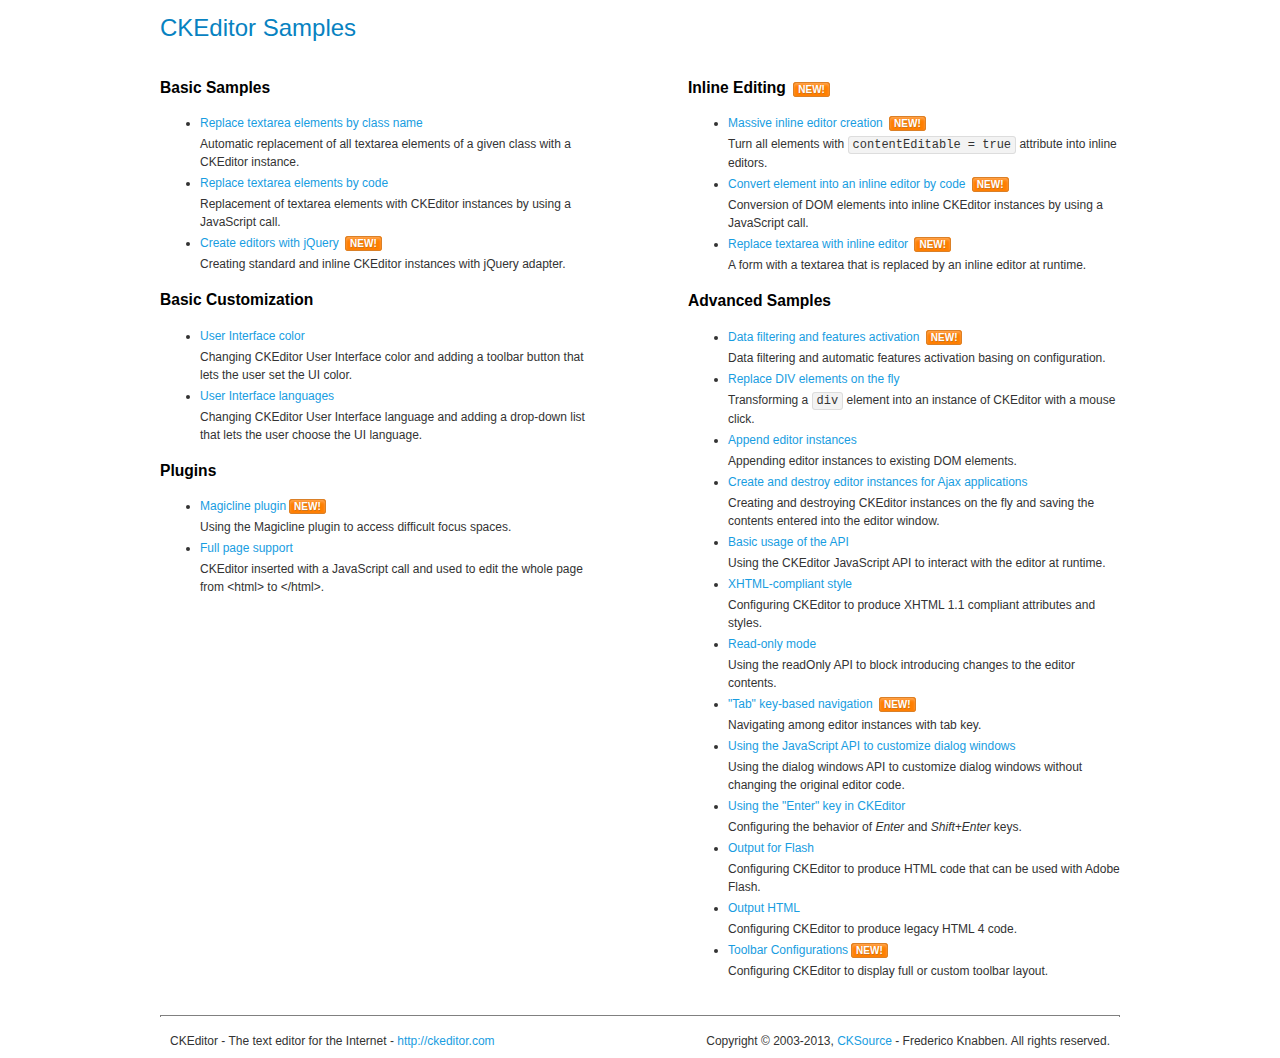
<file: sites/all/modules/ckeditor/ckeditor/samples/index.html>
<!DOCTYPE html>
<!--
Copyright (c) 2003-2013, CKSource - Frederico Knabben. All rights reserved.
For licensing, see LICENSE.md or http://ckeditor.com/license
-->
<html>
<head>
	<title>CKEditor Samples</title>
	<meta charset="utf-8">
	<link rel="stylesheet" href="sample.css">
</head>
<body>
	<h1 class="samples">
		CKEditor Samples
	</h1>
	<div class="twoColumns">
		<div class="twoColumnsLeft">
			<h2 class="samples">
				Basic Samples
			</h2>
			<dl class="samples">
				<dt><a class="samples" href="replacebyclass.html">Replace textarea elements by class name</a></dt>
				<dd>Automatic replacement of all textarea elements of a given class with a CKEditor instance.</dd>

				<dt><a class="samples" href="replacebycode.html">Replace textarea elements by code</a></dt>
				<dd>Replacement of textarea elements with CKEditor instances by using a JavaScript call.</dd>

				<dt><a class="samples" href="jquery.html">Create editors with jQuery</a> <span class="new">New!</span></dt>
				<dd>Creating standard and inline CKEditor instances with jQuery adapter.</dd>
			</dl>

			<h2 class="samples">
				Basic Customization
			</h2>
			<dl class="samples">
				<dt><a class="samples" href="uicolor.html">User Interface color</a></dt>
				<dd>Changing CKEditor User Interface color and adding a toolbar button that lets the user set the UI color.</dd>

				<dt><a class="samples" href="uilanguages.html">User Interface languages</a></dt>
				<dd>Changing CKEditor User Interface language and adding a drop-down list that lets the user choose the UI language.</dd>
			</dl>


			<h2 class="samples">Plugins</h2>
<dl class="samples">
<dt><a class="samples" href="plugins/magicline/magicline.html">Magicline plugin</a><span class="new">New!</span></dt>
<dd>Using the Magicline plugin to access difficult focus spaces.</dd>

<dt><a class="samples" href="plugins/wysiwygarea/fullpage.html">Full page support</a></dt>
<dd>CKEditor inserted with a JavaScript call and used to edit the whole page from &lt;html&gt; to &lt;/html&gt;.</dd>
</dl>
		</div>
		<div class="twoColumnsRight">
			<h2 class="samples">
				Inline Editing <span class="new">New!</span>
			</h2>
			<dl class="samples">
				<dt><a class="samples" href="inlineall.html">Massive inline editor creation</a> <span class="new">New!</span></dt>
				<dd>Turn all elements with <code>contentEditable = true</code> attribute into inline editors.</dd>

				<dt><a class="samples" href="inlinebycode.html">Convert element into an inline editor by code</a> <span class="new">New!</span></dt>
				<dd>Conversion of DOM elements into inline CKEditor instances by using a JavaScript call.</dd>

				<dt><a class="samples" href="inlinetextarea.html">Replace textarea with inline editor</a> <span class="new">New!</span></dt>
				<dd>A form with a textarea that is replaced by an inline editor at runtime.</dd>

				
			</dl>

			<h2 class="samples">
				Advanced Samples
			</h2>
			<dl class="samples">
				<dt><a class="samples" href="datafiltering.html">Data filtering and features activation</a> <span class="new">New!</span></dt>
				<dd>Data filtering and automatic features activation basing on configuration.</dd>

				<dt><a class="samples" href="divreplace.html">Replace DIV elements on the fly</a></dt>
				<dd>Transforming a <code>div</code> element into an instance of CKEditor with a mouse click.</dd>

				<dt><a class="samples" href="appendto.html">Append editor instances</a></dt>
				<dd>Appending editor instances to existing DOM elements.</dd>

				<dt><a class="samples" href="ajax.html">Create and destroy editor instances for Ajax applications</a></dt>
				<dd>Creating and destroying CKEditor instances on the fly and saving the contents entered into the editor window.</dd>

				<dt><a class="samples" href="api.html">Basic usage of the API</a></dt>
				<dd>Using the CKEditor JavaScript API to interact with the editor at runtime.</dd>

				<dt><a class="samples" href="xhtmlstyle.html">XHTML-compliant style</a></dt>
				<dd>Configuring CKEditor to produce XHTML 1.1 compliant attributes and styles.</dd>

				<dt><a class="samples" href="readonly.html">Read-only mode</a></dt>
				<dd>Using the readOnly API to block introducing changes to the editor contents.</dd>

				<dt><a class="samples" href="tabindex.html">"Tab" key-based navigation</a> <span class="new">New!</span></dt>
				<dd>Navigating among editor instances with tab key.</dd>


				
<dt><a class="samples" href="plugins/dialog/dialog.html">Using the JavaScript API to customize dialog windows</a></dt>
<dd>Using the dialog windows API to customize dialog windows without changing the original editor code.</dd>

<dt><a class="samples" href="plugins/enterkey/enterkey.html">Using the &quot;Enter&quot; key in CKEditor</a></dt>
<dd>Configuring the behavior of <em>Enter</em> and <em>Shift+Enter</em> keys.</dd>

<dt><a class="samples" href="plugins/htmlwriter/outputforflash.html">Output for Flash</a></dt>
<dd>Configuring CKEditor to produce HTML code that can be used with Adobe Flash.</dd>

<dt><a class="samples" href="plugins/htmlwriter/outputhtml.html">Output HTML</a></dt>
<dd>Configuring CKEditor to produce legacy HTML 4 code.</dd>

<dt><a class="samples" href="plugins/toolbar/toolbar.html">Toolbar Configurations</a><span class="new">New!</span></dt>
<dd>Configuring CKEditor to display full or custom toolbar layout.</dd>

			</dl>
		</div>
	</div>
	<div id="footer">
		<hr>
		<p>
			CKEditor - The text editor for the Internet - <a class="samples" href="http://ckeditor.com/">http://ckeditor.com</a>
		</p>
		<p id="copy">
			Copyright &copy; 2003-2013, <a class="samples" href="http://cksource.com/">CKSource</a> - Frederico Knabben. All rights reserved.
		</p>
	</div>
</body>
</html>
</file>
<file: sites/all/modules/ckeditor/ckeditor/samples/sample.css>
/*
Copyright (c) 2003-2013, CKSource - Frederico Knabben. All rights reserved.
For licensing, see LICENSE.md or http://ckeditor.com/license
*/

html, body, h1, h2, h3, h4, h5, h6, div, span, blockquote, p, address, form, fieldset, img, ul, ol, dl, dt, dd, li, hr, table, td, th, strong, em, sup, sub, dfn, ins, del, q, cite, var, samp, code, kbd, tt, pre
{
	line-height: 1.5em;
}

body
{
	padding: 10px 30px;
}

input, textarea, select, option, optgroup, button, td, th
{
	font-size: 100%;
}

pre, code, kbd, samp, tt
{
	font-family: monospace,monospace;
	font-size: 1em;
}

body {
    width: 960px;
    margin: 0 auto;
}

code
{
	background: #f3f3f3;
	border: 1px solid #ddd;
	padding: 1px 4px;

	-moz-border-radius: 3px;
	-webkit-border-radius: 3px;
	border-radius: 3px;
}

abbr
{
	border-bottom: 1px dotted #555;
	cursor: pointer;
}

.new
{
	background: #FF7E00;
	border: 1px solid #DA8028;
	color: #fff;
	font-size: 10px;
	font-weight: bold;
	padding: 1px 4px;
	text-shadow: 0 1px 0 #C97626;
	text-transform: uppercase;
	margin: 0 0 0 3px;

	-moz-border-radius: 3px;
	-webkit-border-radius: 3px;
	border-radius: 3px;

	-moz-box-shadow: 0 2px 3px 0 #FFA54E inset;
	-webkit-box-shadow: 0 2px 3px 0 #FFA54E inset;
	box-shadow: 0 2px 3px 0 #FFA54E inset;
}

h1.samples
{
	color: #0782C1;
	font-size: 200%;
	font-weight: normal;
	margin: 0;
	padding: 0;
}

h1.samples a
{
	color: #0782C1;
	text-decoration: none;
	border-bottom: 1px dotted #0782C1;
}

.samples a:hover
{
	border-bottom: 1px dotted #0782C1;
}

h2.samples
{
	color: #000000;
	font-size: 130%;
	margin: 15px 0 0 0;
	padding: 0;
}

p, blockquote, address, form, pre, dl, h1.samples, h2.samples
{
	margin-bottom: 15px;
}

ul.samples
{
	margin-bottom: 15px;
}

.clear
{
	clear: both;
}

fieldset
{
	margin: 0;
	padding: 10px;
}

body, input, textarea
{
	color: #333333;
	font-family: Arial, Helvetica, sans-serif;
}

body
{
	font-size: 75%;
}

a.samples
{
	color: #189DE1;
	text-decoration: none;
}

form
{
	margin: 0;
	padding: 0;
}

pre.samples
{
	background-color: #F7F7F7;
	border: 1px solid #D7D7D7;
	overflow: auto;
	padding: 0.25em;
	white-space: pre-wrap; /* CSS 2.1 */
	word-wrap: break-word; /* IE7 */
	-moz-tab-size: 4;
	-o-tab-size: 4;
	-webkit-tab-size: 4;
	tab-size: 4;
}

#footer
{
	clear: both;
	padding-top: 10px;
}

#footer hr
{
	margin: 10px 0 15px 0;
	height: 1px;
	border: solid 1px gray;
	border-bottom: none;
}

#footer p
{
	margin: 0 10px 10px 10px;
	float: left;
}

#footer #copy
{
	float: right;
}

#outputSample
{
	width: 100%;
	table-layout: fixed;
}

#outputSample thead th
{
	color: #dddddd;
	background-color: #999999;
	padding: 4px;
	white-space: nowrap;
}

#outputSample tbody th
{
	vertical-align: top;
	text-align: left;
}

#outputSample pre
{
	margin: 0;
	padding: 0;
}

.description
{
	border: 1px dotted #B7B7B7;
	margin-bottom: 10px;
	padding: 10px 10px 0;
	overflow: hidden;
}

label
{
	display: block;
	margin-bottom: 6px;
}

/**
 *	CKEditor editables are automatically set with the "cke_editable" class
 *	plus cke_editable_(inline|themed) depending on the editor type.
 */

/* Style a bit the inline editables. */
.cke_editable.cke_editable_inline
{
	cursor: pointer;
}

/* Once an editable element gets focused, the "cke_focus" class is
   added to it, so we can style it differently. */
.cke_editable.cke_editable_inline.cke_focus
{
	box-shadow: inset 0px 0px 20px 3px #ddd, inset 0 0 1px #000;
	outline: none;
	background: #eee;
	cursor: text;
}

/* Avoid pre-formatted overflows inline editable. */
.cke_editable_inline pre
{
	white-space: pre-wrap;
	word-wrap: break-word;
}

/**
 *	Samples index styles.
 */

.twoColumns,
.twoColumnsLeft,
.twoColumnsRight
{
	overflow: hidden;
}

.twoColumnsLeft,
.twoColumnsRight
{
	width: 45%;
}

.twoColumnsLeft
{
	float: left;
}

.twoColumnsRight
{
	float: right;
}

dl.samples
{
	padding: 0 0 0 40px;
}
dl.samples > dt
{
	display: list-item;
	list-style-type: disc;
	list-style-position: outside;
	margin: 0 0 3px;
}
dl.samples > dd
{
	margin: 0 0 3px;
}
.warning
{
    color: #ff0000;
	background-color: #FFCCBA;
    border: 2px dotted #ff0000;
	padding: 15px 10px;
	margin: 10px 0;
}

/* Used on inline samples */

blockquote
{
	font-style: italic;
	font-family: Georgia, Times, "Times New Roman", serif;
	padding: 2px 0;
	border-style: solid;
	border-color: #ccc;
	border-width: 0;
}

.cke_contents_ltr blockquote
{
	padding-left: 20px;
	padding-right: 8px;
	border-left-width: 5px;
}

.cke_contents_rtl blockquote
{
	padding-left: 8px;
	padding-right: 20px;
	border-right-width: 5px;
}

img.right {
    border: 1px solid #ccc;
    float: right;
    margin-left: 15px;
    padding: 5px;
}

img.left {
    border: 1px solid #ccc;
    float: left;
    margin-right: 15px;
    padding: 5px;
}
</file>
